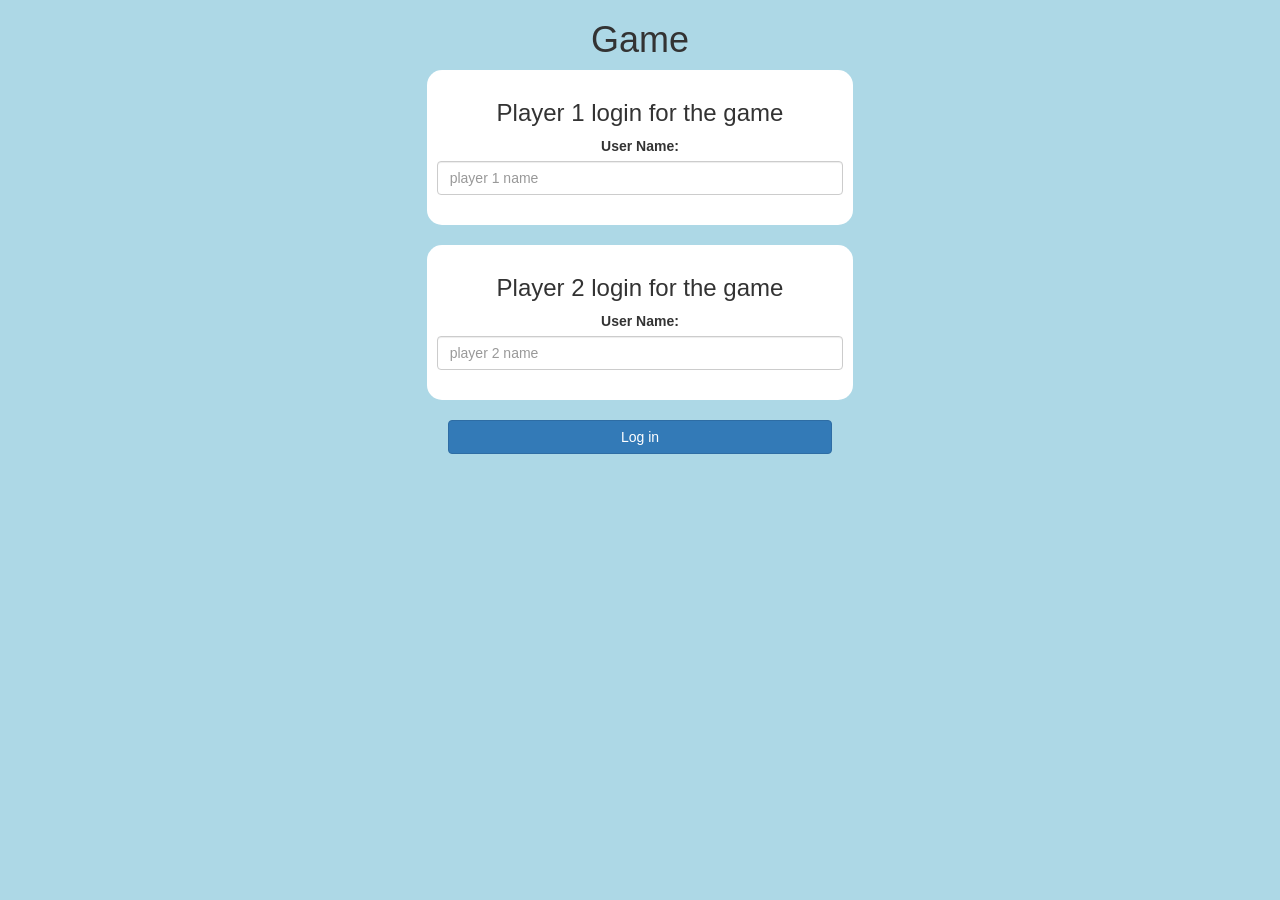
<file: index.html>
<!DOCTYPE html>
<html>
<head>
    <title>The Math Quiz Game!</title>

<meta name="viewport" content="width=device-width, initial-scale=1">
<link rel="stylesheet" href="https://maxcdn.bootstrapcdn.com/bootstrap/3.4.0/css/bootstrap.min.css">
<script src="https://ajax.googleapis.com/ajax/libs/jquery/3.4.1/jquery.min.js"></script>
<script src="https://maxcdn.bootstrapcdn.com/bootstrap/3.4.0/js/bootstrap.min.js"></script>

<link rel="stylesheet" type="text/css" href="style.css">

<script src="loginPage.js"></script>
</head>
<body>
<center>
<h1>Game</h1>
<div class="col-lg-4 col-sm-8 col-xs-11 login_div1">
    <h3>Player 1 login for the game</h3>
    <label>User Name: </label>
    <input type="text" id="Player1_name_input" class="form-control" placeholder="player 1 name">
    <br>
</div>
<br>
<div class="col-lg-4 col-sm-8 col-xs-11 login_div2">
    <h3>Player 2 login for the game</h3>
    <label>User Name: </label>
    <input type="text" id="Player2_name_input" class="form-control" placeholder="player 2 name">
    <br>
</div>
<br>
<button style = "width:30%" class="btn btn-primary" onclick="adduser();">Log in</button>


</center>
</body>
</html>
</file>
<file: style.css>
body
{
    background: lightblue;
}

    .login_div1 , .login_div2
    {
        background: white;
        padding: 10px;
        float: none;
        border-radius: 15px;
    }

#player1_name , #player2_name
{
    display: inline-block;
    margin-left: 20px;
}
#word
{
    width: 60%;
}
#word_display
{
    letter-spacing: 5px;
}
#output
{
background: white;
border-radius: 10px;
border-top: 10px solid #AA4465;
padding: 10px;
float: none;
text-align: left;
}
</file>
